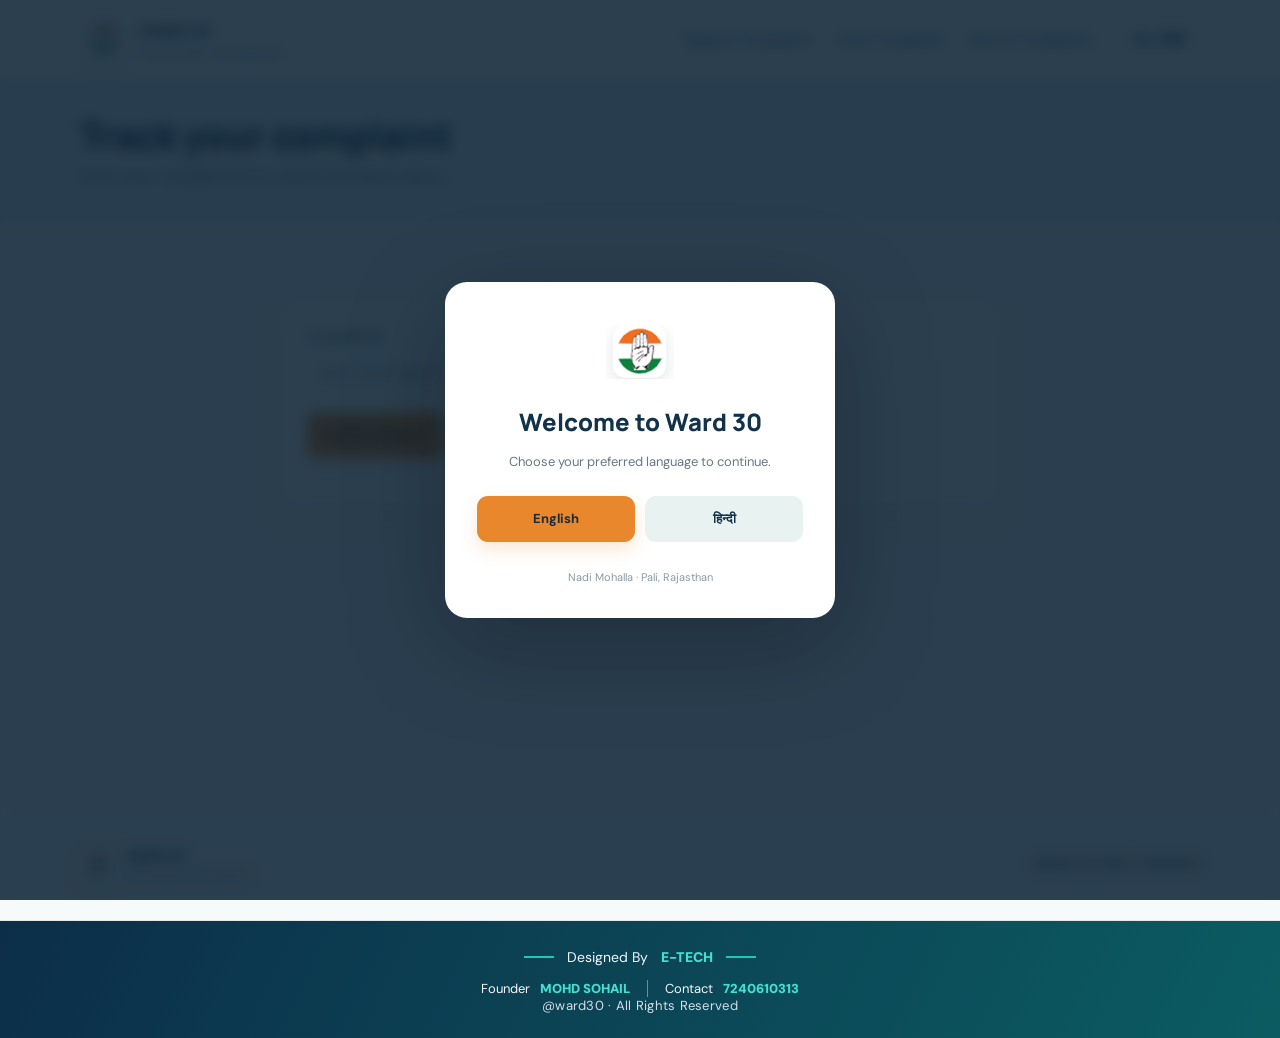
<file: track.html>
<!doctype html><html lang="en"><head><meta charset="utf-8"><meta name="viewport" content="width=device-width,initial-scale=1"><title>Track Complaint · Ward 30</title><link rel="icon" href="inc-logo.png" type="image/png"><link rel="stylesheet" href="style.css"></head><body>
<div class="language-modal" id="languageModal" role="dialog" aria-modal="true" aria-labelledby="welcomeTitle">
 <div class="language-box"><img class="official-inc-logo modal-inc-logo" src="inc-logo.png" alt="Indian National Congress logo"><h2 id="welcomeTitle">Welcome to Ward 30</h2><p id="welcomeText">Choose your preferred language to continue.</p>
 <div class="language-actions"><button class="btn primary" onclick="setLanguage('en')">English</button><button class="btn secondary" onclick="setLanguage('hi')">हिन्दी</button></div>
 <small>Nadi Mohalla · Pali, Rajasthan</small></div>
</div>

<header class="topbar"><div class="container nav"><a class="brand" href="index.html"><img class="official-inc-logo brand-logo" src="inc-logo.png" alt="Indian National Congress official hand symbol"><span><b>WARD 30</b><small>Nadi Mohalla · Pali, Rajasthan</small></span></a><button class="menu" id="menuBtn">☰</button><nav id="navLinks"><a href="index.html#report">Register Complaint</a><a href="track.html">Track Complaint</a><a href="recent.html">Recent Complaints</a><button class="lang-switch" onclick="toggleLanguage()">EN / हिन्दी</button></nav></div></header>
<div class="page-head"><div class="container"><h1 data-en="Track your complaint" data-hi="अपनी शिकायत ट्रैक करें">Track your complaint</h1><p data-en="Enter your complaint ID to check the latest status." data-hi="नवीनतम स्थिति देखने के लिए शिकायत ID दर्ज करें।">Enter your complaint ID to check the latest status.</p></div></div>
<main class="simple-section"><div class="card simple-card"><form id="trackForm"><div class="field"><label for="complaintNo">Complaint ID</label><input id="complaintNo" required placeholder="W30-2026-00001"></div><button class="btn primary">Check status →</button></form><div id="result" style="margin-top:20px"></div></div></main><footer class="site-footer">
 <div class="footer-ward"><div class="container footer-ward-inner">
  <a class="brand footer-brand" href="index.html"><img class="official-inc-logo brand-logo" src="inc-logo.png" alt="Indian National Congress official hand symbol"><span><b>WARD 30</b><small>Nadi Mohalla · Pali, Rajasthan</small></span></a>
  <span class="footer-party-name">INDIAN NATIONAL CONGRESS</span>
 </div></div>
 <div class="footer-credit"><div class="container footer-credit-inner">
  <p class="designed-line"><span></span> Designed By <strong>E-TECH</strong> <span></span></p>
  <p class="founder-line">Founder <strong>MOHD SOHAIL</strong><i></i> Contact <a href="tel:7240610313">7240610313</a></p>
  <p class="copyright-line">@ward30 · All Rights Reserved</p>
 </div></div>
</footer><script src="config.js"></script><script src="app.js"></script><script>
document.getElementById('trackForm').addEventListener('submit',async e=>{e.preventDefault();const out=document.getElementById('result');out.textContent='Checking…';try{const d=await api('trackComplaint',{complaintNo:document.getElementById('complaintNo').value.trim()});const x=d.complaint;out.innerHTML=`<div class="complaint-item"><h3>${escapeHtml(x.complaintNo)}</h3><p><b>Status:</b> <span class="status ${x.status==='Solved'?'solved':x.status==='In Progress'?'progress':''}">${escapeHtml(x.status)}</span></p><p><b>Category:</b> ${escapeHtml(x.category)}<br><b>Area:</b> ${escapeHtml(x.area)}</p><p>${escapeHtml(x.details)}</p><small class="muted">Last updated: ${escapeHtml(x.updatedAt)}</small></div>`}catch(err){out.innerHTML='<div class="error">'+escapeHtml(err.message)+'</div>'}});
</script></body></html>
</file>
<file: style.css>
@import url('https://fonts.googleapis.com/css2?family=DM+Sans:wght@400;500;600;700&family=Manrope:wght@400;500;600;700;800&display=swap');
:root{--navy:#12324A;--navy2:#1B5264;--teal:#E8872B;--teal2:#FFF2E4;--ink:#1B2B38;--muted:#667887;--line:#E1E8ED;--paper:#F6F8FA;--white:#fff;--shadow:0 18px 50px #092c4c12}
*{box-sizing:border-box}html{scroll-behavior:smooth}body{margin:0;background:var(--paper);color:var(--ink);font-family:'DM Sans',sans-serif}a{color:inherit;text-decoration:none}.container{width:min(1120px,92%);margin:auto}.topbar{background:#fff;border-bottom:1px solid var(--line);position:sticky;top:0;z-index:20}.nav{height:78px;display:flex;align-items:center;justify-content:space-between}.brand{display:flex;align-items:center;gap:12px;color:var(--navy)}.brand b{display:block;font:800 15px Manrope,sans-serif;letter-spacing:.6px}.brand small{display:block;color:var(--muted);font-size:11px;margin-top:4px}.mark,.mini-mark{display:grid;place-items:center;background:linear-gradient(145deg,var(--teal),#56d9c6);color:#07314c;font:800 21px Manrope,sans-serif;width:48px;height:48px;border-radius:15px;box-shadow:0 6px 15px #20b6a52b}nav{display:flex;align-items:center;gap:26px;font-size:13px;font-weight:700;color:#526574}nav a:hover,.text-link{color:#078e86}.lang-switch{border:1px solid var(--line);background:#fff;padding:10px 13px;border-radius:10px;color:var(--navy);font-weight:700;cursor:pointer}.menu{display:none;border:0;background:none;font-size:25px}.hero{position:relative;overflow:hidden;background:linear-gradient(120deg,#102E46 0%,#17465A 62%,#17645E 100%);color:white;padding:68px 0 74px}.hero:after{content:"";position:absolute;width:470px;height:470px;border:1px solid #ffffff13;border-radius:50%;right:-90px;top:-240px;box-shadow:0 0 0 55px #ffffff08,0 0 0 110px #ffffff05}.hero-grid{display:grid;grid-template-columns:1.3fr .7fr;gap:70px;align-items:center;position:relative;z-index:1}.eyebrow{font-size:10px;letter-spacing:2px;font-weight:800;color:#F4B66E;display:flex;align-items:center;gap:10px}.pulse{width:7px;height:7px;background:#F4B66E;border-radius:50%;box-shadow:0 0 0 5px #F4B66E24}.hero h1{font:800 clamp(36px,4.5vw,57px)/1.1 Manrope,sans-serif;letter-spacing:-1.8px;max-width:630px;margin:22px 0}.hero h1 em{color:#F4B66E;font-style:normal}.hero-copy>p{color:#d2e2ea;max-width:550px;font-size:16px;line-height:1.8}.hero-actions{display:flex;gap:12px;flex-wrap:wrap;margin-top:27px}.btn{display:inline-flex;justify-content:center;align-items:center;gap:8px;padding:14px 18px;border:0;border-radius:11px;font:700 13px 'DM Sans',sans-serif;cursor:pointer;transition:.2s}.btn:hover{transform:translateY(-2px)}.primary{background:var(--teal);color:#172B3B;box-shadow:0 8px 18px #E8872B30}.ghost{border:1px solid #ffffff48;color:white;background:#ffffff09}.secondary{background:#E8F3F1;color:var(--navy)}.light{background:#fff;color:var(--navy)}.trust-line{display:flex;gap:9px;align-items:center;margin-top:24px;font-size:12px;color:#b8d2dc}.trust-line span:first-child{color:#F4B66E;font-weight:900}.parshad-card{background:#fff;border-radius:22px;padding:12px;color:var(--ink);box-shadow:0 25px 70px #001d3040;max-width:330px;justify-self:end;width:100%}.portrait-wrap{height:275px;position:relative;overflow:hidden;border-radius:15px;background:#e4eceb}.portrait-wrap img{width:100%;height:100%;object-fit:cover;object-position:center 24%}.portrait-badge{position:absolute;bottom:12px;left:12px;background:#0a344f;color:#fff;border:1px solid #ffffff3d;padding:8px 12px;border-radius:8px;font-size:10px;font-weight:800;letter-spacing:1px}.parshad-info{padding:17px 10px 12px}.parshad-info small{color:#167A68;font-size:9px;letter-spacing:1.4px;font-weight:800}.parshad-info h2{font:800 24px Manrope,sans-serif;margin:8px 0 5px;color:var(--navy)}.parshad-info p{margin:0;color:#607381;font-size:13px}.location-line{font-size:11px;color:#71818c;margin-top:14px;padding-top:12px;border-top:1px solid var(--line)}.stats{background:#fff;border-bottom:1px solid var(--line)}.stats-grid{display:grid;grid-template-columns:repeat(3,1fr);padding:22px 0}.stats-grid>div{display:grid;grid-template-columns:43px 1fr;column-gap:12px;align-items:center;padding:6px 28px;border-right:1px solid var(--line)}.stats-grid>div:first-child{padding-left:0}.stats-grid>div:last-child{border:0}.stat-icon{grid-row:span 2;background:var(--teal2);color:#167A68;border-radius:12px;width:40px;height:40px;display:grid;place-items:center;font-size:19px}.stats-grid strong{font:800 15px Manrope,sans-serif;color:var(--navy)}.stats-grid small{font-size:11px;color:var(--muted);margin-top:3px}.section{padding:72px 0}.section-heading{display:flex;justify-content:space-between;align-items:center;margin-bottom:28px}.section-heading h2{font:800 32px Manrope,sans-serif;letter-spacing:-.7px;margin:10px 0}.section-heading p{color:var(--muted);margin:0;font-size:14px}.heading-symbol{font-size:42px;color:#0cb4a2;background:var(--teal2);width:66px;height:66px;border-radius:20px;display:grid;place-items:center}.report-layout{display:grid;grid-template-columns:1.35fr .65fr;gap:20px;align-items:start}.card{background:#fff;border:1px solid var(--line);border-radius:18px;box-shadow:var(--shadow)}.form-card{padding:27px}.form-card h3,.issue-card h3,.note-card h3{font:800 19px Manrope,sans-serif;color:var(--navy);margin:0 0 23px}.field-row{display:grid;grid-template-columns:1fr 1fr;gap:15px}.field{display:flex;flex-direction:column;gap:8px;margin-bottom:17px}.field label{font-size:12px;font-weight:700;color:#405665}.field input,.field select,.field textarea{width:100%;border:1px solid #dce7ec;border-radius:10px;padding:12px 13px;background:#fbfdfe;color:var(--ink);font:13px 'DM Sans',sans-serif;outline:none}.field input:focus,.field select:focus,.field textarea:focus{border-color:var(--teal);box-shadow:0 0 0 3px #E8872B1A}.field textarea{resize:vertical}.muted{color:var(--muted)}.field small{font-size:10px}.checkline{display:flex;gap:10px;font-size:11px;line-height:1.6;color:#5d6f7b;margin:2px 0 19px}.checkline input{accent-color:var(--teal);margin-top:3px}.full{width:100%}.tiny{font-size:10px;line-height:1.5;margin-top:13px}.side-stack{display:grid;gap:18px}.issue-card,.note-card{padding:25px}.issue-icon{display:grid;place-items:center;background:var(--teal2);color:#167A68;width:44px;height:44px;border-radius:14px;font-size:23px;margin-bottom:17px}.issue-card h3,.note-card h3{margin-bottom:12px}.issue-card ul{padding-left:19px;margin:0;color:#607380;font-size:12px;line-height:2.2}.note-card{background:#EAF4F2;border-color:#D7E9E5}.note-icon{font-size:26px;color:#167A68;margin-bottom:12px}.note-card p{font-size:12px;line-height:1.8;color:#57716f}.text-link{font-size:12px;font-weight:800}.bottom-cta{background:linear-gradient(110deg,#0a3553,#0b5c62);padding:34px 0;color:#fff}.cta-inner{display:flex;justify-content:space-between;align-items:center;gap:20px}.cta-inner h2{font:800 23px Manrope,sans-serif;margin:0 0 8px}.cta-inner p{margin:0;color:#c6e0e4;font-size:13px}.footer-inner{display:flex;align-items:center;justify-content:space-between;gap:20px;padding:23px 0;color:#73838c;font-size:10px}.footer-brand{transform:scale(.85);transform-origin:left center}.footer-inner>a{font-weight:800;color:var(--navy)}.language-modal{position:fixed;inset:0;background:#061e31d9;z-index:99;display:grid;place-items:center;padding:20px;backdrop-filter:blur(7px)}.language-modal.hidden{display:none}.language-box{background:#fff;border-radius:22px;padding:32px;max-width:390px;width:100%;text-align:center;box-shadow:0 25px 100px #0004}.mini-mark{margin:0 auto 15px}.language-box h2{font:800 24px Manrope,sans-serif;color:var(--navy);margin:0 0 10px}.language-box p{color:var(--muted);font-size:13px;line-height:1.7}.language-actions{display:flex;gap:10px;margin:23px 0}.language-actions .btn{flex:1}.language-box small{font-size:11px;color:#8a9aa3}#formMessage{font-size:12px;line-height:1.6;margin-top:12px}.success{color:#087f55;background:#e8f8ef;border-radius:10px;padding:12px}.error{color:#a22;background:#fff0f0;border-radius:10px;padding:12px}
.page-head{background:var(--navy);color:white;padding:45px 0}.page-head h1{font:800 34px Manrope,sans-serif;margin:0 0 10px}.page-head p{color:#c8dce6;margin:0}.simple-section{padding:45px 0;min-height:55vh}.simple-card{max-width:720px;margin:auto;padding:28px}.simple-card h2{font:800 23px Manrope,sans-serif;color:var(--navy);margin-top:0}.complaint-item{padding:18px;border:1px solid var(--line);border-radius:13px;margin:12px 0;background:#fff}.status{display:inline-block;padding:5px 9px;border-radius:20px;font-size:10px;font-weight:800;background:#fff2d6;color:#936000}.status.solved{background:#e0f8eb;color:#087b4d}.status.progress{background:#e3f3ff;color:#176b9c}.admin-box{max-width:470px;margin:35px auto}.admin-box .card{padding:28px}.hidden{display:none!important}
@media(max-width:800px){.hero-grid{grid-template-columns:1fr;gap:35px}.parshad-card{justify-self:start;max-width:310px}.hero{padding:48px 0}.report-layout{grid-template-columns:1fr}.stats-grid>div{padding:6px 12px}.stats-grid>div:first-child{padding-left:0}.stats-grid small{font-size:10px}.section{padding:50px 0}nav{display:none;position:absolute;top:77px;left:0;right:0;background:#fff;padding:18px 5%;border-bottom:1px solid var(--line);flex-direction:column;align-items:stretch;gap:17px}nav.open{display:flex}.menu{display:block}.field-row{grid-template-columns:1fr;gap:0}.footer-inner{flex-wrap:wrap}.cta-inner{align-items:flex-start;flex-direction:column}}@media(max-width:420px){.hero h1{font-size:37px}.form-card,.issue-card,.note-card{padding:20px}.stats-grid{width:96%}.stats-grid>div{grid-template-columns:34px 1fr;column-gap:7px;padding:4px 7px}.stat-icon{width:32px;height:32px;font-size:15px}.stats-grid strong{font-size:12px}.stats-grid small{font-size:9px}.heading-symbol{width:48px;height:48px;font-size:30px}}

.profile-stack{display:grid;gap:14px;justify-items:end;position:relative;z-index:1}.profile-stack .parshad-card{justify-self:end}.candidate-card{width:100%;max-width:330px;background:#fff;border:1px solid #e2ebef;border-radius:18px;padding:12px;display:grid;grid-template-columns:92px 1fr;gap:13px;box-shadow:0 18px 50px #001d3022;}.candidate-photo{height:118px;border-radius:12px;overflow:hidden;background:#f5f7f8}.candidate-photo img{width:100%;height:100%;object-fit:cover;object-position:center 22%}.candidate-copy{min-width:0;align-self:center}.party-row{display:flex;align-items:center;gap:6px;margin-bottom:8px}.party-row img{width:25px;height:25px;object-fit:contain}.party-row span{font-size:7px;line-height:1.2;letter-spacing:.2px;font-weight:800;color:#485968}.candidate-copy>small{font-size:8px;letter-spacing:.8px;color:#167A68;font-weight:800}.candidate-copy h3{font:800 15px Manrope,sans-serif;color:var(--navy);margin:5px 0}.candidate-copy p{font-size:10px;color:#607381;margin:0 0 7px}.candidate-note{font-size:8px;line-height:1.4;color:#84929a;display:block}.gps-row{display:flex;align-items:center;gap:12px;flex-wrap:wrap}.gps-row .tiny{margin:0}.media-preview{display:flex;gap:8px;flex-wrap:wrap;margin-top:8px}.media-preview img,.media-preview video{width:70px;height:60px;object-fit:cover;border-radius:8px;border:1px solid var(--line)}@media(max-width:800px){.profile-stack{justify-items:start}.profile-stack .parshad-card,.candidate-card{justify-self:start}.candidate-card{max-width:310px}}


/* INC logo placement; preserve the original navy/teal colour palette */
.inc-brandline,.nav-party{display:flex;align-items:center;gap:8px;color:var(--navy);font-size:9px;font-weight:900;letter-spacing:.5px}
.inc-brandline{justify-content:center;margin:0 auto 12px}
.inc-brandline img{width:30px;height:30px;object-fit:contain}
.nav-party{margin-left:auto;margin-right:22px}
.nav-party img{width:30px;height:30px;object-fit:contain}
.inc-pill{display:flex;align-items:center;gap:7px;margin-top:12px;padding-top:10px;border-top:1px solid var(--line);font-size:10px;font-weight:800;color:var(--navy)}
.inc-pill img{width:24px;height:24px;object-fit:contain}
.party-row{display:flex;align-items:center;gap:6px;margin-bottom:8px}
.party-row img{width:27px;height:27px;object-fit:contain}
.party-row span{font-size:7px;line-height:1.2;letter-spacing:.2px;font-weight:800;color:var(--navy)}
.candidate-card{border-top:3px solid var(--teal)}
@media(max-width:800px){.nav-party{display:none}}

/* Premium, straight-edged branding and tricolour-inspired accents */
.portrait-wrap img,.candidate-photo img{transform:none!important;rotate:none!important;}
.portrait-wrap,.candidate-photo{transform:none!important;rotate:none!important;}
.topbar{box-shadow:0 3px 14px #12324a08}
.mark,.mini-mark{background:linear-gradient(145deg,#F28C28 0 32%,#fff 32% 66%,#168044 66% 100%);color:#12324A;box-shadow:0 6px 15px #12324a1c}
.portrait-badge{background:#12324A;border-bottom:3px solid #E8872B}
.candidate-card{border-top:3px solid #E8872B}
.inc-pill{color:#12324A}


/* Branded footer and separated admin surface */
.site-footer{margin-top:0;background:#fff;border-top:1px solid var(--line)}
.footer-ward{background:#f7fafb;border-bottom:1px solid #e2eaee}
.footer-ward-inner{min-height:112px;display:flex;align-items:center;gap:18px;padding-top:18px;padding-bottom:18px}
.footer-inc-logo{width:62px;height:62px;object-fit:contain;flex:0 0 auto}
.footer-party-name{margin-left:auto;color:var(--navy);font-size:10px;letter-spacing:.8px;font-weight:900}
.footer-credit{background:linear-gradient(115deg,#0c2e49,#0b5c62);color:#f4f8fb;padding:27px 0 24px;text-align:center}
.footer-credit-inner p{margin:0}
.designed-line{display:flex;justify-content:center;align-items:center;gap:13px;font-size:14px}
.designed-line span{width:30px;height:2px;background:#20c6b7;display:inline-block}
.designed-line strong,.founder-line strong,.founder-line a{color:#42e0ce;font-weight:900;text-decoration:none}
.founder-line{margin-top:14px!important;font-size:13px;display:flex;align-items:center;justify-content:center;gap:10px;flex-wrap:wrap}
.founder-line i{height:17px;width:1px;background:#ffffff65;margin:0 7px}
.footer-disclaimer{font-size:10px;color:#c5d8e1;line-height:1.6;margin-top:18px!important}
.admin-topbar{border-bottom:3px solid #e8872b}
.admin-public-link{font-weight:800;color:var(--navy);font-size:12px}
.admin-brand-logo{display:flex;align-items:center;justify-content:center;gap:10px;margin-bottom:12px}
.admin-brand-logo img{width:44px;height:44px;object-fit:contain}
.admin-brand-logo .mini-mark{margin:0}
.admin-footer{padding:18px 0;text-align:center;background:#0c2e49;color:#c5d8e1;font-size:11px}
@media(max-width:520px){.footer-ward-inner{gap:10px;min-height:88px}.footer-inc-logo{width:44px;height:44px}.footer-party-name{font-size:8px;max-width:90px;text-align:right}.footer-brand .mark{width:35px;height:35px}.footer-brand b{font-size:11px}.footer-brand small{font-size:8px}.designed-line{font-size:13px}.founder-line{font-size:12px;gap:7px}.footer-disclaimer{font-size:9px}}

.whatsapp-btn{background:#dcfce7;color:#14532d;border:1px solid #a7f3d0}.whatsapp-btn:hover{background:#bbf7d0}
#whatsappBtn{margin-top:10px}

/* Official INC logo used as the site identity and favicon companion. */
.official-inc-logo{display:block;object-fit:contain;background:#fff}
.brand-logo{width:48px;height:48px;flex:0 0 48px;border-radius:12px;padding:3px;box-shadow:0 6px 15px #12324a1c}
.modal-inc-logo{width:76px;height:76px;margin:0 auto 15px;border-radius:16px;padding:4px}
.footer-brand .brand-logo{width:42px;height:42px;flex-basis:42px}
@media(max-width:520px){.brand-logo{width:38px;height:38px;flex-basis:38px}.footer-brand .brand-logo{width:32px;height:32px;flex-basis:32px}.modal-inc-logo{width:68px;height:68px}}


/* How it works and expected resolution panel */
.how-section{padding:30px 0 34px;background:#fff;border:1px solid #cfe4df;border-left:0;border-right:0;border-radius:16px}
.how-heading{display:flex;align-items:center;gap:9px;margin-bottom:24px;color:#0d665d}
.how-heading h2{font:800 20px Manrope,sans-serif;margin:0;color:#0c625b}
.how-gear{font-size:18px;color:#167a68}
.how-steps{display:grid;grid-template-columns:minmax(0,1fr) 20px minmax(0,1fr) 20px minmax(0,1fr) 20px minmax(0,1fr);align-items:start;gap:8px}
.how-step{text-align:center;min-width:0}
.how-icon{width:52px;height:52px;border-radius:50%;display:grid;place-items:center;margin:0 auto 12px;color:#fff;font-size:25px;font-weight:700;border:4px solid #f1f8f6;outline:1px solid #b9ded5}
.how-icon.orange{background:#ff761b}.how-icon.green{background:#13a76b}.how-icon.teal{background:#07836f}
.how-step h3{font-size:12px;line-height:1.35;margin:0 0 6px;color:#10364a;font-weight:800}
.how-step p{font-size:10px;line-height:1.55;color:#71828b;margin:0}
.how-arrow{color:#0d9c8c;font-size:22px;text-align:center;padding-top:15px}
.resolution-box{display:flex;align-items:center;gap:18px;margin-top:25px;padding:19px 20px;border:1px solid #ff994a;border-radius:12px;background:linear-gradient(100deg,#fffaf6,#fff)}
.resolution-clock{font-size:39px;line-height:1;color:#ff761b;flex:0 0 auto}
.resolution-box h3{font-size:12px;font-weight:800;margin:0 0 3px;color:#0c3347}
.resolution-box strong{display:block;font-size:23px;line-height:1.25;color:#064b48;margin-bottom:5px}
.resolution-box p{font-size:11px;line-height:1.6;color:#687984;margin:0}
@media(max-width:650px){.how-section{padding:24px 0}.how-heading{margin-bottom:20px}.how-heading h2{font-size:17px}.how-steps{grid-template-columns:repeat(2,minmax(0,1fr));row-gap:22px;column-gap:12px}.how-arrow{display:none}.how-step h3{font-size:10px}.how-step p{font-size:9px}.resolution-box{align-items:flex-start;gap:12px;padding:15px 13px;margin-top:22px}.resolution-clock{font-size:32px}.resolution-box strong{font-size:19px}.resolution-box p{font-size:10px}}
@media(max-width:380px){.how-steps{column-gap:2px}.how-icon{width:46px;height:46px}.how-step h3{font-size:9px}.how-step p{font-size:8px}.how-arrow{font-size:16px}}
/* Keep one primary INC logo next to the Ward 30 name in each branding area. */
.nav-party,.inc-brandline,.footer-inc-logo{display:none!important}

/* Shared Ward 30 footer copyright */
.copyright-line{margin:12px 0 0;text-align:center;font-size:.82rem;letter-spacing:.02em;opacity:.86;color:inherit}


/* =========================================================
   WARD 30 RESPONSIVE CONSISTENCY LAYER — October 2026
   Shared by homepage, tracking, recent complaints and admin.
   ========================================================= */
:root { color-scheme: light; }
html { width:100%; max-width:100%; overflow-x:hidden; }
body { width:100%; min-width:0; overflow-x:hidden; }
img, video, canvas, svg { max-width:100%; }
.container { width:min(1120px, calc(100% - 32px)); margin-inline:auto; }
button, input, select, textarea { font:inherit; }
input, select, textarea { max-width:100%; }
.btn { min-height:42px; white-space:normal; line-height:1.35; }
.campaign-banner-section { width:100%; background:#edf3f7; padding:10px 0; }
.campaign-banner-wrap { width:min(1240px, calc(100% - 24px)); margin:0 auto; }
.campaign-banner-image { display:block; width:100%; height:auto; max-height:none; object-fit:contain; border-radius:12px; box-shadow:0 8px 28px #102e4618; }
.media-capture-actions { display:flex; flex-wrap:wrap; gap:8px; align-items:center; }
.media-capture-actions .btn { flex:0 1 auto; }
.media-preview { display:flex; flex-wrap:wrap; gap:8px; max-width:100%; overflow:hidden; }
.media-preview img,.media-preview video { display:block; width:100px; height:82px; object-fit:cover; background:#edf1f4; }

/* Admin page: same visual language as the public portal */
.admin-page { background:#f3f6f9; color:#1b2b38; min-height:100vh; }
.admin-page .topbar { position:sticky; top:0; background:#fff; border-bottom:1px solid #dfe7ed; }
.admin-page .topbar .brand { min-width:0; }
.admin-page .topbar .brand img { display:block; width:42px; height:42px; max-width:42px; object-fit:contain; flex:0 0 42px; border-radius:10px; }
.admin-page main { width:min(1180px, calc(100% - 32px)); margin:28px auto 48px; }
.admin-page .admin-welcome { display:flex; justify-content:space-between; align-items:center; gap:20px; margin:0 0 24px; }
.admin-page .admin-welcome h1 { margin:8px 0; color:#12324a; font:800 clamp(24px,3vw,34px)/1.15 Manrope,sans-serif; letter-spacing:-.6px; }
.admin-page .admin-welcome p { margin:0; color:#667887; font-size:14px; line-height:1.6; }
.admin-page .admin-tools { display:flex; gap:8px; flex-wrap:wrap; }
.admin-page .panel { min-width:0; background:#fff; border:1px solid #e1e8ed; border-radius:18px; padding:clamp(16px,3vw,28px); box-shadow:0 18px 50px #092c4c0c; margin-bottom:22px; }
.admin-page .auth-panel { width:min(520px,100%); margin:30px auto; }
.admin-page .login-mark { display:grid; place-items:center; width:68px; height:68px; margin:0 auto 18px; border-radius:18px; background:#fff4e9; border:1px solid #f3dfcc; overflow:hidden; }
.admin-page .login-shield { font-size:30px; color:#d77720; }
.admin-page .login-eyebrow { justify-content:center; }
.admin-page .auth-panel h2 { text-align:center; color:#12324a; font:800 25px/1.2 Manrope,sans-serif; margin:10px 0; }
.admin-page .auth-panel > p { text-align:center; color:#667887; font-size:14px; line-height:1.6; }
.admin-page .login-steps { display:flex; justify-content:center; gap:8px; margin:22px 0; flex-wrap:wrap; }
.admin-page .login-steps .step { display:flex; align-items:center; gap:6px; color:#71818d; background:#f5f7f9; border-radius:999px; padding:7px 11px; font-size:12px; }
.admin-page .login-steps .step i { display:grid; place-items:center; width:21px; height:21px; border-radius:50%; background:#e2e8ed; font-style:normal; font-weight:800; }
.admin-page .login-steps .step.active { color:#155a4b; background:#e7f5ef; }
.admin-page .login-steps .step.active i { color:#fff; background:#176b52; }
.admin-page .login-form { display:grid; gap:14px; }
.admin-page .login-form label { display:grid; gap:7px; color:#354b5b; font-size:13px; font-weight:700; }
.admin-page .login-form input, .admin-page input, .admin-page select, .admin-page textarea { width:100%; min-width:0; min-height:44px; padding:11px 12px; border:1px solid #d8e1e8; border-radius:10px; color:#1b2b38; background:#fff; outline:none; }
.admin-page input:focus, .admin-page select:focus, .admin-page textarea:focus { border-color:#3d9c81; box-shadow:0 0 0 3px #3d9c811c; }
.admin-page .login-submit { width:100%; min-height:46px; background:#176b52; color:#fff; box-shadow:none; }
.admin-page .text-button { border:0; background:transparent; color:#176b52; padding:9px; font-size:13px; font-weight:700; cursor:pointer; }
.admin-page .pin-hint { margin:0; font-size:12px; line-height:1.6; color:#71818d; }
.admin-page .login-foot { display:flex; justify-content:space-between; gap:10px; flex-wrap:wrap; margin-top:22px; padding-top:15px; border-top:1px solid #e7edf1; color:#71818d; font-size:11px; }
.admin-page .admin-stats { display:grid; grid-template-columns:repeat(4,minmax(0,1fr)); gap:14px; margin-bottom:22px; }
.admin-page .admin-stats > div { display:flex; flex-direction:column; gap:7px; background:#fff; border:1px solid #e1e8ed; border-radius:15px; padding:18px; box-shadow:0 8px 24px #092c4c08; }
.admin-page .admin-stats strong { color:#12324a; font:800 28px/1 Manrope,sans-serif; }
.admin-page .admin-stats span { color:#667887; font-size:12px; }
.admin-page #dashboard .panel h2 { margin:0 0 8px; color:#12324a; font:800 22px/1.25 Manrope,sans-serif; }
.admin-page #dashboard .panel > p:not(.message) { color:#667887; font-size:13px; line-height:1.6; }
.admin-page .search-row { display:flex; align-items:center; gap:8px; flex-wrap:wrap; margin:16px 0; }
.admin-page .search-row input { flex:1 1 260px; }
.admin-page #resultCount { color:#667887; font-size:12px; }
.admin-page .table-wrap { width:100%; overflow:auto; border:1px solid #e3e9ee; border-radius:12px; }
.admin-page table { width:100%; min-width:820px; border-collapse:collapse; background:#fff; }
.admin-page th, .admin-page td { padding:12px 13px; text-align:left; vertical-align:top; border-bottom:1px solid #edf1f4; font-size:12px; line-height:1.5; }
.admin-page th { background:#f4f7f9; color:#526574; font-size:11px; white-space:nowrap; }
.admin-page td small { display:block; color:#71818d; margin-top:4px; }
.admin-page .status-pill { display:inline-flex; align-items:center; border-radius:999px; padding:5px 9px; font-size:11px; font-weight:800; background:#fff2df; color:#8b570e; }
.admin-page .status-pill.in-progress { background:#e8f2ff; color:#225da8; }
.admin-page .status-pill.solved { background:#e4f6eb; color:#17734c; }
.admin-page .status-select { min-width:125px; padding:7px 9px; }
.admin-page .message { font-size:13px; line-height:1.55; overflow-wrap:anywhere; }
.admin-page .message.error { color:#9f3030; background:#fff0f0; padding:10px 12px; border-radius:9px; }
.admin-page .message.success { color:#176b52; background:#e9f7f0; padding:10px 12px; border-radius:9px; }
.admin-page footer { width:100%; text-align:center; padding:20px 16px; background:#fff; border-top:1px solid #e1e8ed; color:#667887; font-size:12px; }
.admin-page footer img { width:32px; height:32px; object-fit:contain; display:block; margin:0 auto 8px; }
.admin-page footer p { margin:6px 0; line-height:1.6; }
.hidden { display:none !important; }
.sr-only { position:absolute !important; width:1px !important; height:1px !important; padding:0 !important; margin:-1px !important; overflow:hidden !important; clip:rect(0,0,0,0) !important; white-space:nowrap !important; border:0 !important; }

/* Tracking and recent pages */
.simple-section { width:min(850px,calc(100% - 32px)); margin:30px auto 56px; }
.simple-card, .complaint-item { min-width:0; padding:clamp(16px,3vw,26px); background:#fff; border:1px solid #e1e8ed; border-radius:16px; box-shadow:0 12px 36px #092c4c0a; overflow-wrap:anywhere; }
.complaint-item + .complaint-item { margin-top:12px; }
.page-head { padding:36px 0; background:#eaf2f5; }
.page-head .container { width:min(1120px,calc(100% - 32px)); }
.page-head h1 { margin:0 0 8px; color:#12324a; font:800 clamp(25px,4vw,36px)/1.15 Manrope,sans-serif; }
.page-head p { margin:0; color:#667887; line-height:1.6; }

@media (max-width: 800px) {
  .container { width:calc(100% - 28px); }
  .campaign-banner-wrap { width:calc(100% - 16px); }
  .campaign-banner-image { border-radius:8px; }
  .admin-page main { width:calc(100% - 24px); margin:18px auto 32px; }
  .admin-page .admin-welcome { align-items:flex-start; flex-direction:column; gap:12px; }
  .admin-page .admin-stats { grid-template-columns:repeat(2,minmax(0,1fr)); gap:10px; }
  .admin-page .admin-stats > div { padding:14px; }
  .admin-page .admin-stats strong { font-size:24px; }
  .admin-page .auth-panel { margin:18px auto; }
}
@media (max-width: 480px) {
  .admin-page .topbar .brand img { width:36px; height:36px; flex-basis:36px; }
  .admin-page .topbar .brand b { font-size:13px; }
  .admin-page .topbar .brand small { font-size:10px; }
  .admin-page .panel { border-radius:14px; padding:16px; }
  .admin-page .auth-panel h2 { font-size:23px; }
  .admin-page .login-steps { gap:5px; }
  .admin-page .login-steps .step { padding:6px 8px; font-size:11px; }
  .admin-page .search-row { align-items:stretch; }
  .admin-page .search-row .btn { flex:1 1 auto; }
  .admin-page .admin-stats span { font-size:11px; }
  .campaign-banner-section { padding:6px 0; }
  .section { padding:42px 0; }
  .hero h1 { overflow-wrap:anywhere; }
}

.admin-page td a:not(.btn) { color:#176b52; font-weight:700; text-decoration:underline; overflow-wrap:anywhere; }
.admin-page table { min-width:1040px; }

/* Reliable, accessible media picker controls */
.file-picker{position:absolute!important;width:1px!important;height:1px!important;opacity:0!important;overflow:hidden!important;pointer-events:none!important;left:-10000px!important}
.media-capture-actions{display:flex;flex-wrap:wrap;gap:9px;align-items:center}
.media-capture-actions .btn{min-height:44px;touch-action:manipulation}
.media-preview video{max-width:100%;object-fit:contain}
#formMessage .btn{margin-top:10px}
#submitBtn:disabled{opacity:.65;cursor:wait;transform:none}

/* Admin brand and time-aware welcome polish */
.admin-page .admin-welcome-note{margin-top:8px;font-size:12px;color:#7a8a96;letter-spacing:.15px}
.admin-page .admin-welcome{padding:22px 24px;border:1px solid #e2eaf0;border-radius:18px;background:linear-gradient(115deg,#ffffff 0%,#f1faf7 100%);box-shadow:0 8px 26px #12324a0a}
.admin-page .admin-welcome h1{line-height:1.2}
.admin-page .topbar .brand img{background:#fff;padding:2px;border:1px solid #e6edf0;border-radius:50%;object-fit:contain}
.admin-page footer img{width:38px;height:38px;object-fit:contain;display:block;margin:0 auto 8px}
@media(max-width:640px){.admin-page .admin-welcome{padding:17px;gap:14px}.admin-page .admin-welcome h1{font-size:25px}.admin-page .admin-tools{display:flex;flex-wrap:wrap;gap:8px}}
</file>
